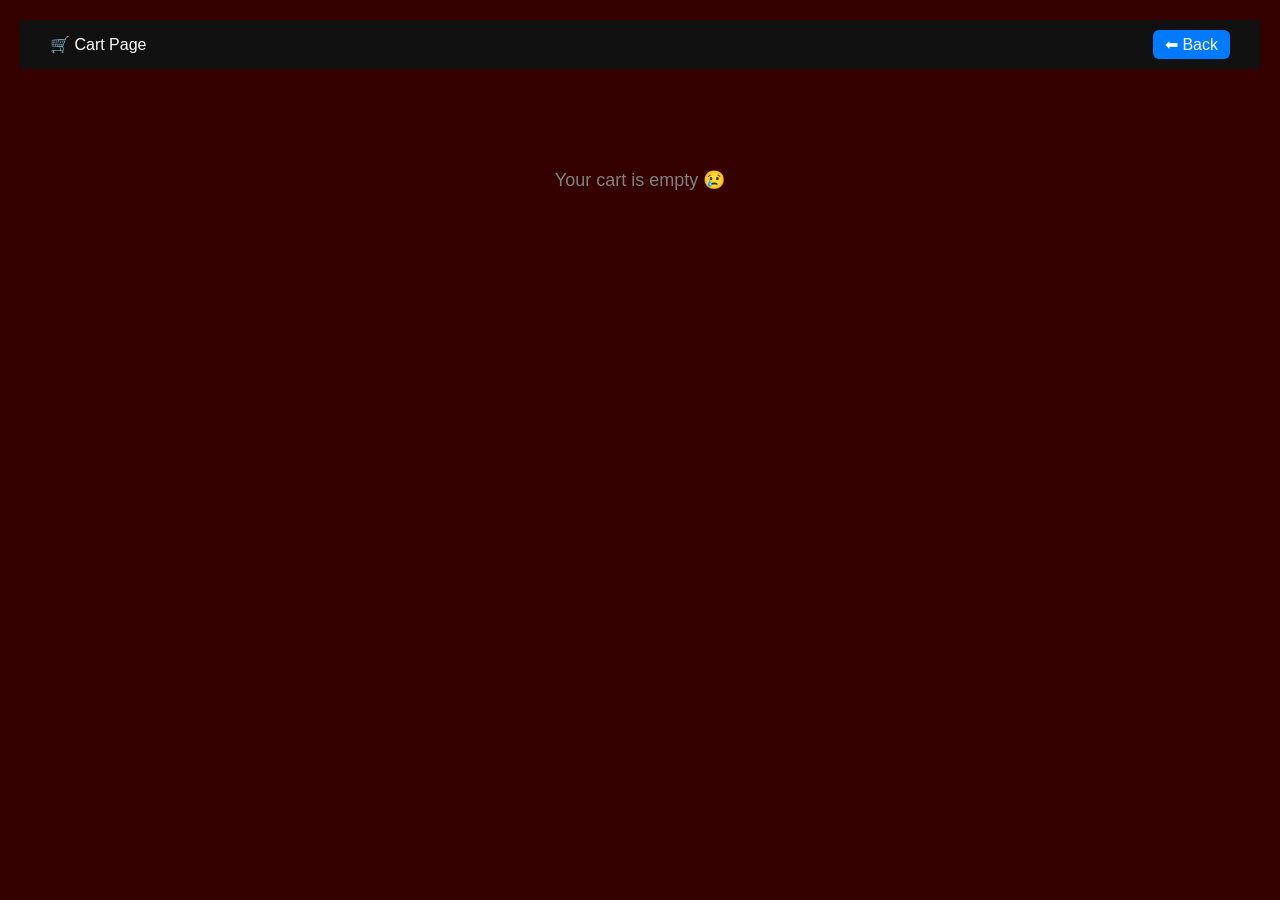
<file: cart.html>
<!DOCTYPE html>
<html lang="en">
<head>
<meta charset="UTF-8">
<title>Cart</title>

<link rel="stylesheet" href="cart.css">

<style>
body {
    font-family: Arial;
    background: #350000;
    margin: 0;
}

/* NAVBAR */
nav {
    background: #111;
    color: white;
    padding: 15px 30px;
    display: flex;
    justify-content: space-between;
    align-items: center;
}

nav a {
    color: white;
    text-decoration: none;
    background: #007bff;
    padding: 6px 12px;
    border-radius: 6px;
}

/* CONTAINER */
.container {
    max-width: 900px;
    margin: 30px auto;
    padding: 20px;
}

/* ITEM CARD */
.item {
    background: white;
    padding: 15px;
    margin-bottom: 15px;
    border-radius: 10px;
    display: flex;
    justify-content: space-between;
    align-items: center;
    box-shadow: 0 5px 15px rgba(0,0,0,0.08);
    transition: 0.3s;
}

.item:hover {
    transform: scale(1.02);
}

/* BUTTONS */
button {
    border: none;
    padding: 8px 14px;
    border-radius: 6px;
    cursor: pointer;
}

/* REMOVE */
.remove-btn {
    background: red;
    color: white;
}

.remove-btn:hover {
    background: darkred;
}

/* TOTAL BOX */
.total-box {
    background: white;
    padding: 20px;
    border-radius: 10px;
    margin-top: 20px;
    text-align: right;
    box-shadow: 0 5px 15px rgba(0,0,0,0.08);
}

/* CHECKOUT */
.checkout-btn {
    background: green;
    color: white;
    margin-top: 10px;
    padding: 10px 20px;
    font-size: 16px;
}

.checkout-btn:hover {
    background: darkgreen;
}

/* EMPTY TEXT */
.empty {
    text-align: center;
    color: gray;
    margin-top: 50px;
    font-size: 18px;
}
</style>

</head>

<body>

<nav>
    <div>🛒 Cart Page</div>
    <div><a href="index.html">⬅ Back</a></div>
</nav>

<div class="container" id="cart-container"></div>

<script>
let cart = JSON.parse(localStorage.getItem("cart")) || [];

let container = document.getElementById("cart-container");

function displayCart() {
    container.innerHTML = "";

    if (cart.length === 0) {
        container.innerHTML = `<div class="empty">Your cart is empty 😢</div>`;
        return;
    }

    let total = 0;

    cart.forEach((item, index) => {
        let price = 499; // demo price (change later)
        total += price;

        let div = document.createElement("div");
        div.className = "item";

        div.innerHTML = `
            <span>${item} - ₹${price}</span>
            <button class="remove-btn" onclick="removeItem(${index})">Remove</button>
        `;

        container.appendChild(div);
    });

    // TOTAL + ORDER BUTTON
    let totalBox = document.createElement("div");
    totalBox.className = "total-box";

    totalBox.innerHTML = `
        <h2>Total: ₹${total}</h2>
        <button class="checkout-btn" onclick="checkout()">Place Order</button>
    `;

    container.appendChild(totalBox);
}

function removeItem(index) {
    cart.splice(index, 1);
    localStorage.setItem("cart", JSON.stringify(cart));
    displayCart();
}

function checkout() {
    alert("Order placed successfully! 🎉");
    localStorage.removeItem("cart");
    displayCart();
}

displayCart();
</script>

</body>
</html>
</file>
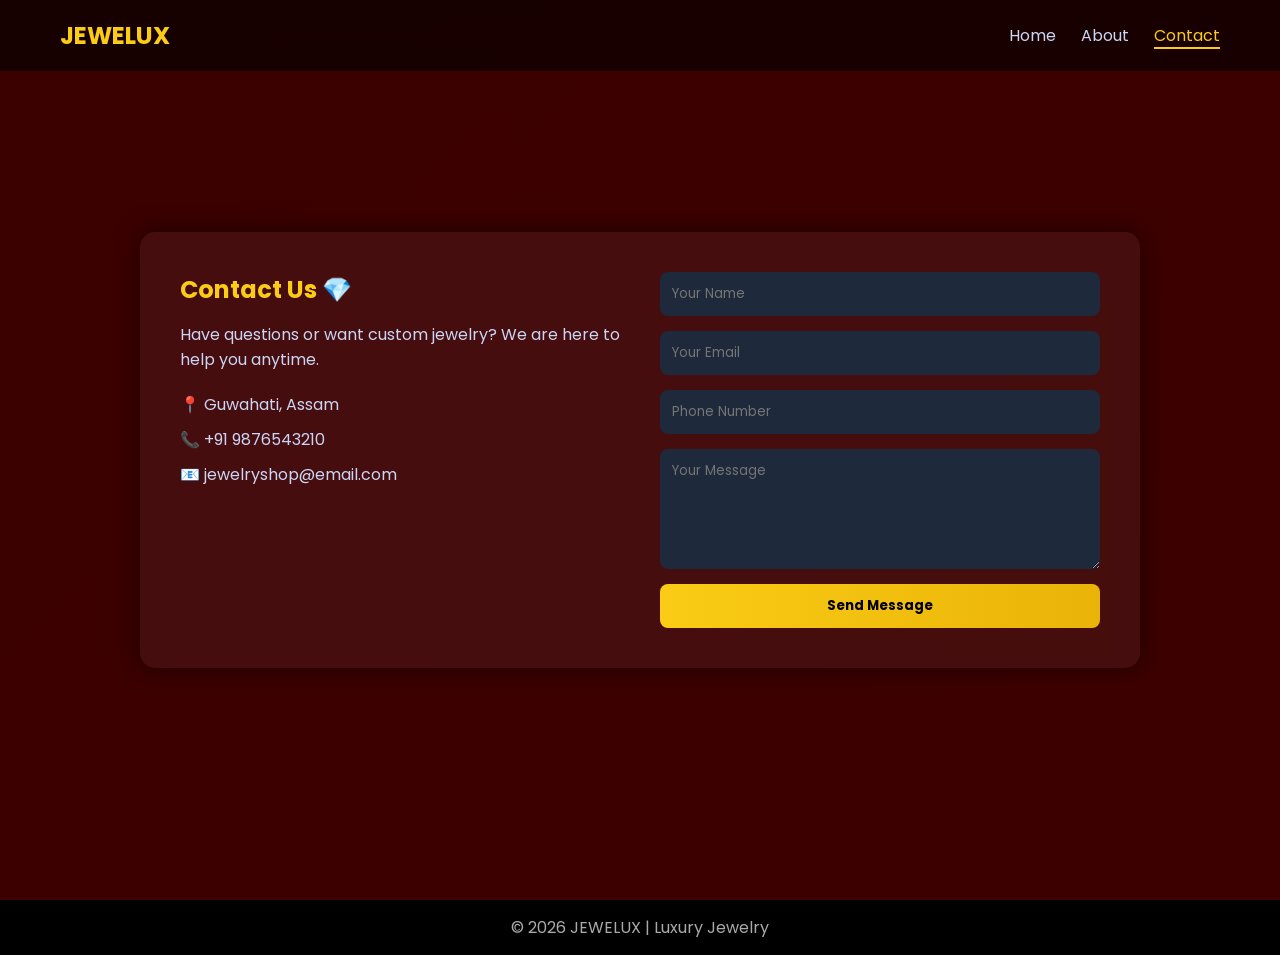
<file: contect.html>
<!DOCTYPE html>
<html lang="en">
<head>
<meta charset="UTF-8">
<meta name="viewport" content="width=device-width, initial-scale=1.0">

<title>Contact | JEWELUX</title>

<link href="https://fonts.googleapis.com/css2?family=Poppins:wght@300;400;600&display=swap" rel="stylesheet">

<style>
:root{
    --bg:#0f172a;
    --gradient:linear-gradient(135deg,#3b0000,#3d0000);
    --glass:rgba(255,255,255,0.05);
    --text:#cbd5f5;
    --gold:#facc15;
}

*{
    margin:0;
    padding:0;
    box-sizing:border-box;
    font-family:'Poppins',sans-serif;
}

body{
    background:var(--bg);
    color:white;
}

/* NAVBAR */
nav{
    position:fixed;
    width:100%;
    top:0;
    display:flex;
    justify-content:space-between;
    align-items:center;
    padding:18px 60px;
    background:rgba(0,0,0,0.6);
    backdrop-filter: blur(10px);
}

nav h2{
    color:var(--gold);
}

nav ul{
    display:flex;
    gap:25px;
    list-style:none;
}

nav a{
    color:var(--text);
    text-decoration:none;
    transition:0.3s;
}

nav a:hover{
    color:white;
}

nav a.active{
    color:var(--gold);
    border-bottom:2px solid var(--gold);
}

/* SECTION */
.section{
    min-height:100vh;
    padding:120px 20px;
    display:flex;
    justify-content:center;
    align-items:center;
    background:var(--gradient);
}

/* CONTAINER */
.container{
    max-width:1000px;
    width:100%;
    background:var(--glass);
    padding:40px;
    border-radius:15px;
    backdrop-filter: blur(10px);
    box-shadow:0 0 25px rgba(0,0,0,0.5);
}

/* GRID */
.wrapper{
    display:grid;
    grid-template-columns:1fr 1fr;
    gap:40px;
}

/* LEFT */
.left h1{
    color:var(--gold);
    margin-bottom:15px;
}

.left p{
    color:var(--text);
    margin-bottom:20px;
}

.info p{
    margin:10px 0;
}

/* FORM */
form{
    display:flex;
    flex-direction:column;
    gap:15px;
}

input, textarea{
    padding:12px;
    border:none;
    border-radius:8px;
    background:#1e293b;
    color:white;
    outline:none;
}

input:focus, textarea:focus{
    border:1px solid var(--gold);
}

textarea{
    height:120px;
}

/* BUTTON */
button{
    padding:12px;
    border:none;
    border-radius:8px;
    background:linear-gradient(90deg,#facc15,#eab308);
    color:black;
    font-weight:bold;
    cursor:pointer;
    transition:0.3s;
}

button:hover{
    transform:scale(1.05);
}

/* FOOTER */
footer{
    text-align:center;
    padding:15px;
    background:#000;
    color:#aaa;
}

/* MOBILE */
@media(max-width:900px){
    .wrapper{
        grid-template-columns:1fr;
    }

    nav{
        padding:15px 20px;
    }
}
</style>

</head>

<body>

<!-- NAVBAR -->
<nav>
    <h2>JEWELUX</h2>
    <ul>
        <li><a href="index.html">Home</a></li>
        <li><a href="about.html">About</a></li>
        <li><a href="contact.html" class="active">Contact</a></li>
    </ul>
</nav>

<!-- CONTACT SECTION -->
<section class="section">
    <div class="container">
        <div class="wrapper">

            <!-- LEFT SIDE -->
            <div class="left">
                <h1>Contact Us 💎</h1>
                <p>Have questions or want custom jewelry?  
                We are here to help you anytime.</p>

                <div class="info">
                    <p>📍 Guwahati, Assam</p>
                    <p>📞 +91 9876543210</p>
                    <p>📧 jewelryshop@email.com</p>
                </div>
            </div>

            <!-- RIGHT SIDE FORM -->
            <div>
                <form onsubmit="sendMsg(event)">
                    <input type="text" placeholder="Your Name" required>
                    <input type="email" placeholder="Your Email" required>
                    <input type="tel" placeholder="Phone Number" required>
                    <textarea placeholder="Your Message"></textarea>
                    <button type="submit">Send Message</button>
                </form>
            </div>

        </div>
    </div>
</section>

<footer>
    © 2026 JEWELUX | Luxury Jewelry
</footer>

<script>
function sendMsg(e){
    e.preventDefault();
    alert("✅ Message Sent Successfully!");
}
</script>

</body>
</html>
</file>
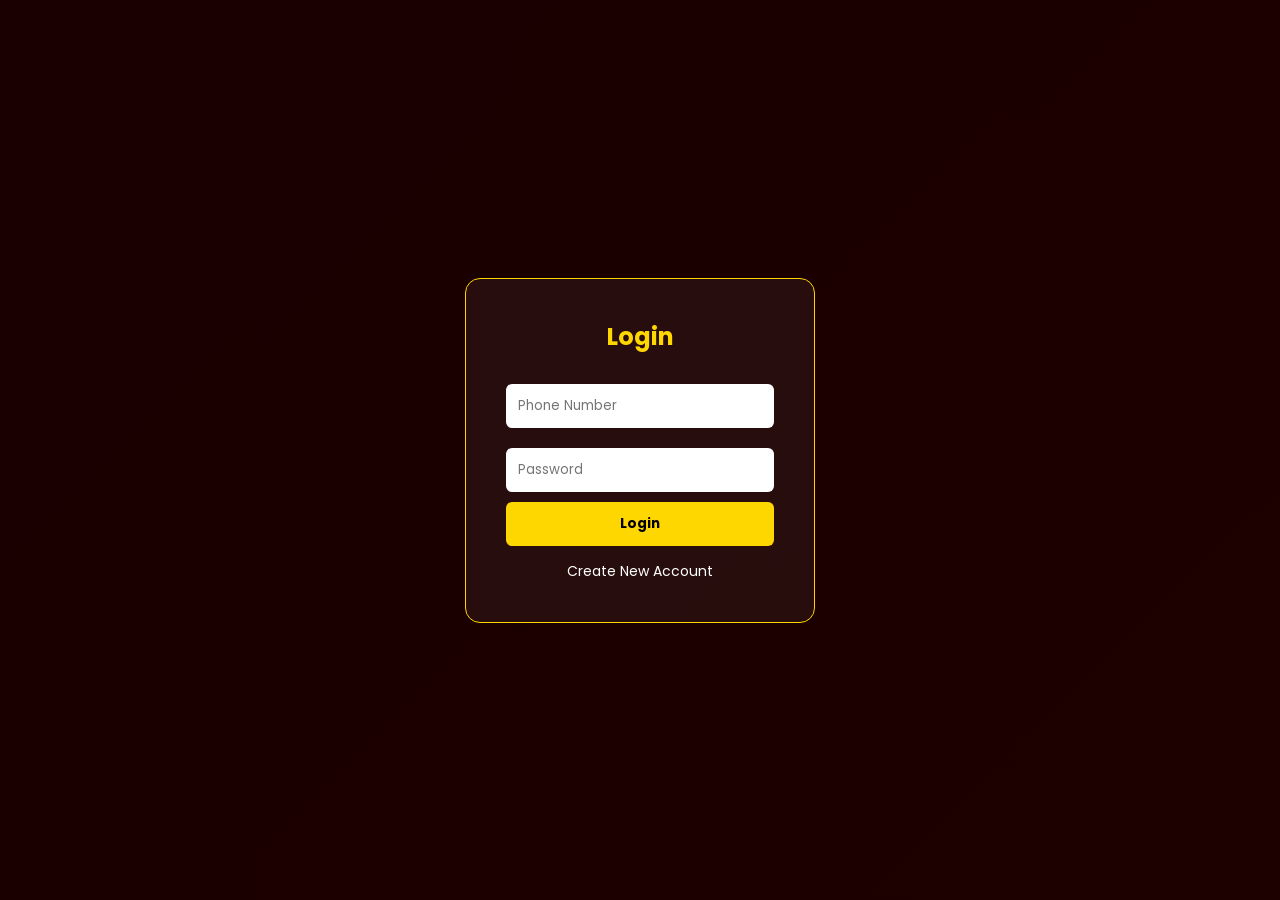
<file: login.html>
<!DOCTYPE html>
<html lang="en">
<head>
<meta charset="UTF-8">
<meta name="viewport" content="width=device-width, initial-scale=1.0">
<title>Login - JEWELUX</title>

<link href="https://fonts.googleapis.com/css2?family=Poppins:wght@300;500;700&display=swap" rel="stylesheet">

<style>
*{
    margin:0;
    padding:0;
    box-sizing:border-box;
    font-family:'Poppins',sans-serif;
}

body{
    height:100vh;
    display:flex;
    justify-content:center;
    align-items:center;
    background: linear-gradient(135deg, #1a0000, #1d0000);
}

/* BOX */
.container{
    background: rgba(255,255,255,0.05);
    padding:40px;
    border-radius:15px;
    width:350px;
    text-align:center;
    border:1px solid gold;
}

.container h2{
    color:gold;
    margin-bottom:20px;
}

/* INPUT */
input, textarea{
    width:100%;
    padding:12px;
    margin:10px 0;
    border:none;
    border-radius:6px;
}

/* TEXTAREA */
textarea{
    resize:none;
    height:70px;
}

/* BUTTON */
button{
    width:100%;
    padding:12px;
    background:gold;
    border:none;
    border-radius:6px;
    cursor:pointer;
    font-weight:bold;
}

button:hover{
    background:white;
}

/* LINK */
.link{
    margin-top:15px;
    color:white;
    cursor:pointer;
    font-size:14px;
}

.link:hover{
    text-decoration:underline;
}
</style>
</head>

<body>

<!-- LOGIN -->
<div class="container" id="loginBox">
<h2>Login</h2>

<input type="text" id="loginPhone" placeholder="Phone Number">
<input type="password" id="loginPass" placeholder="Password">

<button onclick="login()">Login</button>

<p class="link" onclick="showSignup()">Create New Account</p>
</div>


<!-- SIGNUP -->
<div class="container" id="signupBox" style="display:none;">
<h2>Create Account</h2>

<input type="text" id="signupPhone" placeholder="Phone Number">
<input type="email" id="signupEmail" placeholder="Email Address">
<textarea id="signupAddress" placeholder="Address"></textarea>
<input type="password" id="signupPass" placeholder="Password">

<button onclick="signup()">Create Account</button>

<p class="link" onclick="showLogin()">Already have account? Login</p>
</div>


<script>

// SWITCH
function showSignup(){
    document.getElementById("loginBox").style.display = "none";
    document.getElementById("signupBox").style.display = "block";
}

function showLogin(){
    document.getElementById("signupBox").style.display = "none";
    document.getElementById("loginBox").style.display = "block";
}

// SIGNUP
function signup(){
    let phone = document.getElementById("signupPhone").value;
    let email = document.getElementById("signupEmail").value;
    let address = document.getElementById("signupAddress").value;
    let pass = document.getElementById("signupPass").value;

    if(phone === "" || email === "" || address === "" || pass === ""){
        alert("Please fill all fields ❗");
        return;
    }

    let user = {
        phone: phone,
        email: email,
        address: address,
        password: pass
    };

    localStorage.setItem("user", JSON.stringify(user));

    alert("Account Created Successfully ✅");
    showLogin();
}

// LOGIN
function login(){
    let phone = document.getElementById("loginPhone").value;
    let pass = document.getElementById("loginPass").value;

    let savedUser = JSON.parse(localStorage.getItem("user"));

    if(savedUser && phone === savedUser.phone && pass === savedUser.password){
        localStorage.setItem("loggedIn","true");
        window.location.href = "index.html";
    } else {
        alert("Invalid Phone or Password ❌");
    }
}

</script>

</body>
</html>
</file>
<file: cart.css>
/* RESET */
* {
    margin: 0;
    padding: 0;
    box-sizing: border-box;
    font-family: 'Segoe UI', sans-serif;
}

/* BODY */
body {
    background: #f5f7fa;
    padding: 20px;
    color: #333;
}

/* CONTAINER */
.cart-container {
    max-width: 1000px;
    margin: auto;
    background: #fff;
    padding: 25px;
    border-radius: 12px;
    box-shadow: 0 10px 25px rgba(0,0,0,0.1);
}

/* TITLE */
.cart-container h1 {
    margin-bottom: 20px;
    font-size: 28px;
}

/* CART ITEM */
.cart-item {
    display: flex;
    align-items: center;
    justify-content: space-between;
    padding: 15px 0;
    border-bottom: 1px solid #ddd;
}

/* IMAGE */
.cart-item img {
    width: 80px;
    border-radius: 10px;
}

/* DETAILS */
.item-details {
    flex: 1;
    margin-left: 15px;
}

.item-details h3 {
    font-size: 18px;
}

.item-details p {
    color: #777;
    font-size: 14px;
}

/* PRICE */
.item-price {
    font-weight: bold;
    font-size: 18px;
}

/* REMOVE BUTTON */
.remove-btn {
    background: #ff4d4d;
    border: none;
    color: white;
    padding: 8px 12px;
    border-radius: 6px;
    cursor: pointer;
    transition: 0.3s;
}

.remove-btn:hover {
    background: #e60000;
}

/* TOTAL SECTION */
.cart-total {
    text-align: right;
    margin-top: 20px;
}

.cart-total h2 {
    margin-bottom: 15px;
}

/* CHECKOUT BUTTON */
.checkout-btn {
    background: #007bff;
    color: white;
    padding: 12px 20px;
    border: none;
    border-radius: 8px;
    cursor: pointer;
    font-size: 16px;
    transition: 0.3s;
}

.checkout-btn:hover {
    background: #0056b3;
}

/* RESPONSIVE */
@media (max-width: 768px) {
    .cart-item {
        flex-direction: column;
        align-items: flex-start;
    }

    .item-price {
        margin-top: 10px;
    }

    .cart-total {
        text-align: left;
    }
}
</file>
